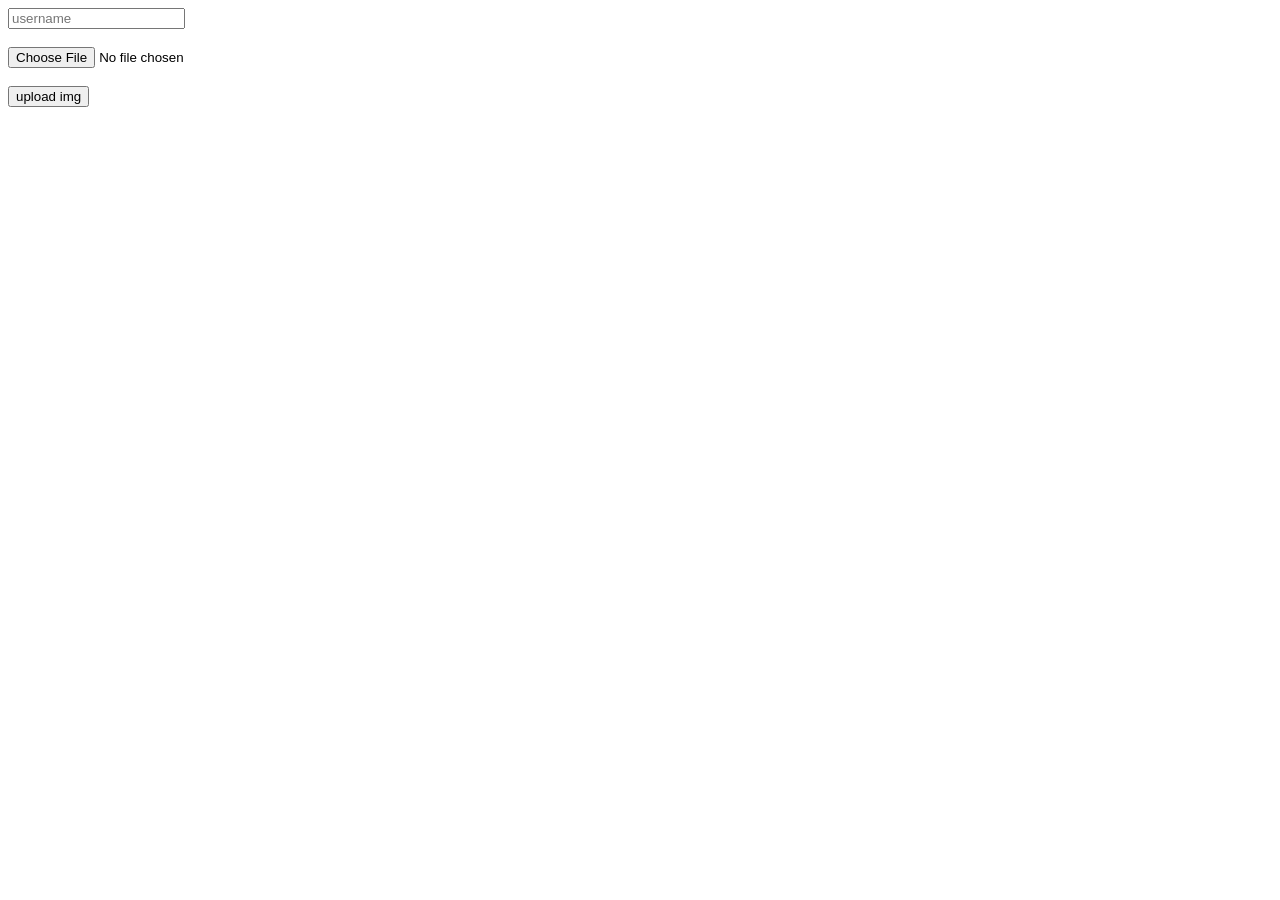
<file: ServletsPractice/src/main/webapp/index.html>
<!DOCTYPE html>
<html>
<head>
<meta charset="UTF-8">
<title>Insert title here</title>
</head>
<body>
<form action="UploadingPic" method="post" enctype="multipart/form-data">
<input type="text" name="username" placeholder="username"><br><br>
<input type="file" name="photo" placeholder="upload file"><br><br>
<input type="submit" value="upload img">
	
</form>
</body>
</html>
</file>
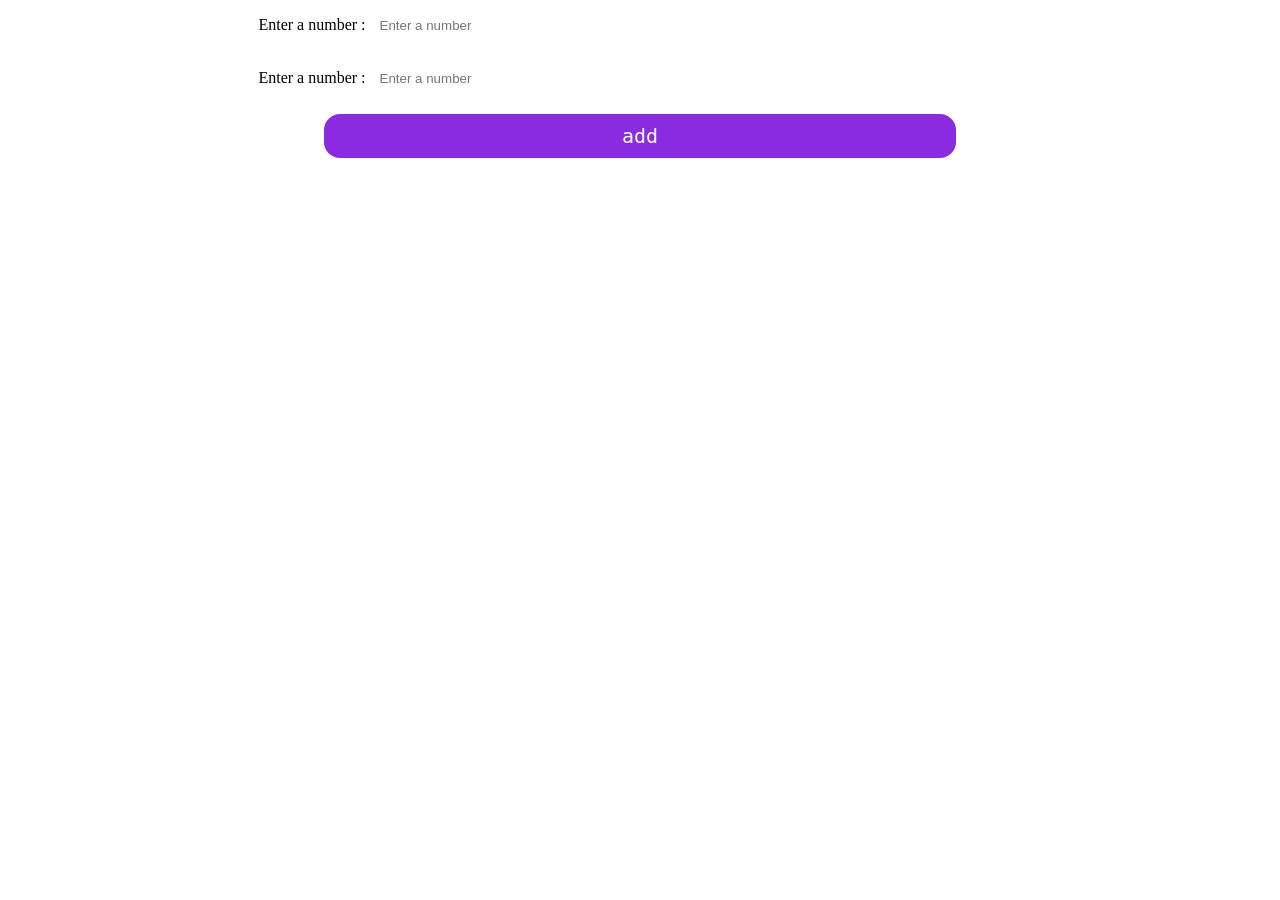
<file: ServletProject/src/main/webapp/Addition.html>
<!DOCTYPE html>
<html>
<head>
<meta charset="UTF-8">
<title>Addition of two numbers</title>
<link rel="stylesheet" href="style.css">
</head>
<body>
<form action="Addition">
Enter a number :  <input type="text" name="num1" placeholder="Enter a number"><br><br>
Enter a number :  <input type="text" name="num2" placeholder="Enter a number"><br><br>
<input type="submit" value="add" id="button">
</form>
</body>
</html>
</file>
<file: ServletProject/src/main/webapp/style.css>
@charset "UTF-8";
form{
	text-align : center;
}
	#button{
		padding : 10px 30px;
		font-size : 20px;
		background-color : blueviolet;
		border-radius : 16px;
		color : white;
		border : none;
		font-family : monospace;
		cursor : pointer;
	}
	input{
		width : 50%;
		padding : 10px;
		border : none;
	}
	input:hover{
		background-color : pink;
	}
</file>
